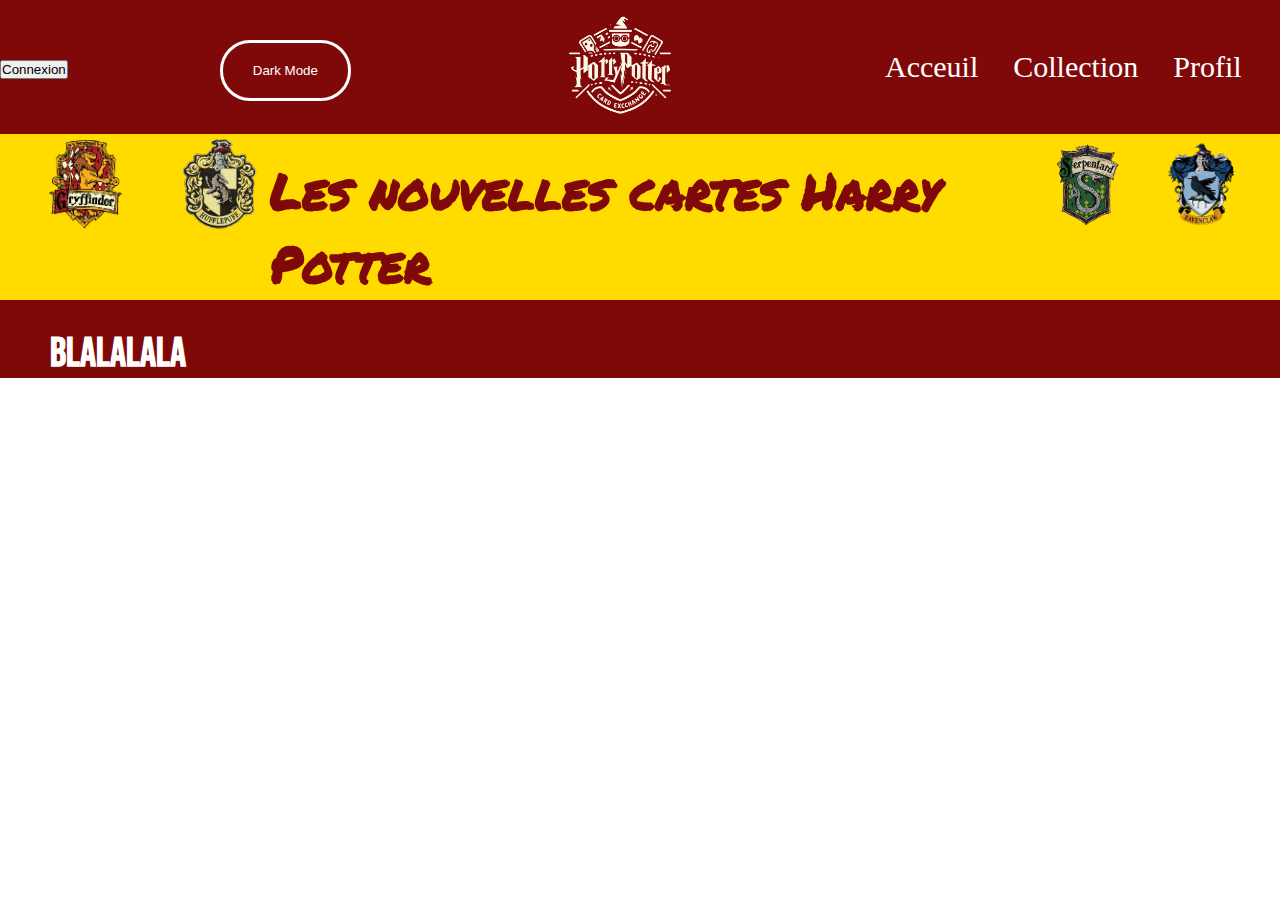
<file: index.html>
<!DOCTYPE html>
<html lang="en">

<head>
    <meta charset="UTF-8">
    <meta name="viewport" content="width=device-width, initial-scale=1.0">
    <link rel="stylesheet" href="style.css">
    <link rel="stylesheet" href="collection.html">
    <title>Harry Potter</title>
</head>

<body>
    <header>
        <nav>
            <div class="btn">
                <button class="login-btn">Connexion</button>
            </div>
            <div class="darkmodecustom">
                <div class="dark-mode">
                    <button class="darkmode-btn" onclick="toggleDarkMode()">Dark Mode</button>
                </div>
            </div>
           
            <div class="logo">
                <img src="image/logo.png" alt="Logo du site">
            </div>
            <ul class="menu">
                <li><a href="index.html">Acceuil</a></li>
                <li><a href="collection.html">Collection</a></li>
                <li><a href="profil.html">Profil</a></li>
            </ul>
        </nav>
    </header>
    <main>
        <section id="banniere">
            <div class="bannierehp">
                <div class="gauche">
                  <img src="image/gryffindor-removebg-preview.png" alt="Logo Gryffondor">
                  <img src="image/poufsoufle-removebg-preview.png" alt="Logo Poufsouffle">
                </div>
                <h1>Les nouvelles cartes Harry Potter</h1>
                <div class="droite">
                  <img src="image/serpentard-removebg-preview.png" alt="Logo Serpentard">
                  <img src="image/serdaigle-removebg-preview.png" alt="Logo Serdaigle">
                </div>
            </div>
        </section>
        <section id="cartes">
            <h2>BLALALALA</h2>
        </section>
    </main>
    <script src="darkmode.js"></script>
</body>

</html>
</file>
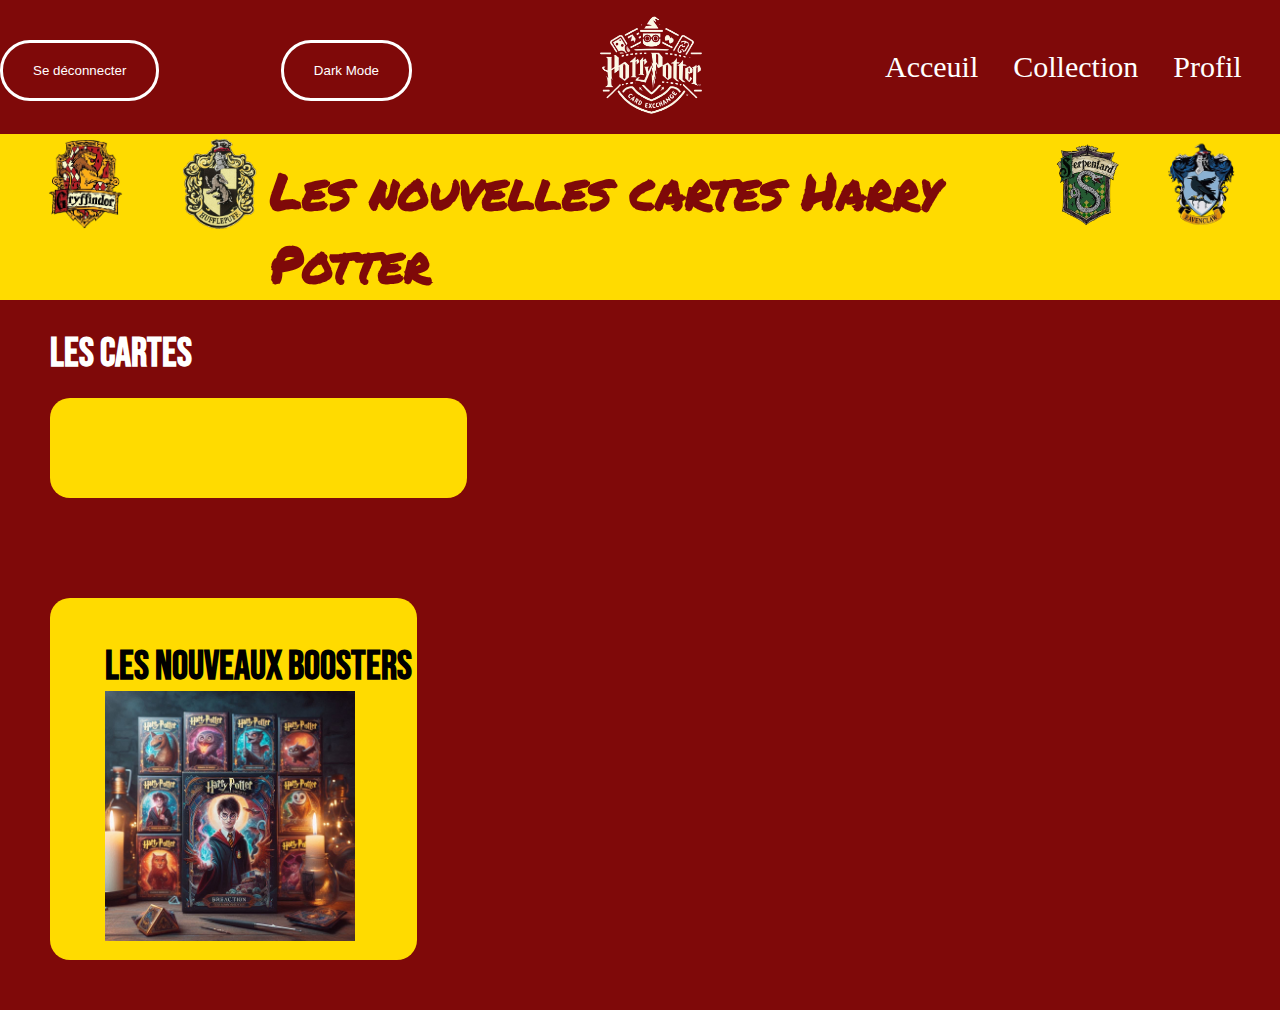
<file: acceuil.html>
<!DOCTYPE html>
<html lang="en">

<head>
    <meta charset="UTF-8">
    <meta name="viewport" content="width=device-width, initial-scale=1.0">
    <link rel="stylesheet" href="style.css">
    <link rel="stylesheet" href="collection.html">
    <title>Harry Potter</title>
</head>

<body>
    <header>
        <nav>
            <div id="content">
                <button id="logout-button">Se déconnecter</button>
            </div>
            <div class="darkmodecustom">
                <div class="dark-mode">
                    <button class="darkmode-btn" onclick="toggleDarkMode()">Dark Mode</button>
                </div>
            </div>

            <div class="logo">
                <img src="image/logo.png" alt="Logo du site">
            </div>
            <ul class="menu">
                <li><a href="acceuil.html">Acceuil</a></li>
                <li><a href="collection.html">Collection</a></li>
                <li><a href="profil.html">Profil</a></li>
            </ul>
        </nav>
    </header>
    <main>
        <section id="banniere">
            <div class="bannierehp">
                <div class="gauche">
                    <img src="image/gryffindor-removebg-preview.png" alt="Logo Gryffondor">
                    <img src="image/poufsoufle-removebg-preview.png" alt="Logo Poufsouffle">
                </div>
                <h1>Les nouvelles cartes Harry Potter</h1>
                <div class="droite">
                    <img src="image/serpentard-removebg-preview.png" alt="Logo Serpentard">
                    <img src="image/serdaigle-removebg-preview.png" alt="Logo Serdaigle">
                </div>
            </div>
        </section>
        <section id="carte-hp">
            <div id="cartes">   
                <h2>Les cartes</h2>
                 <div class="swiper mySwiper">
                <div class="swiper-wrapper">
                  <div class="swiper-slide">
                    <div id="characters"></div>
                  </div>
                <div class="swiper-button-next"></div>
                <div class="swiper-button-prev"></div>
              </div>
            </div>
            <div id="booster">
                <h2>Les nouveaux boosters</h2>
                <img src="image/booster.jpg" alt="Booster Harry Potter">
            </div>
        </section>
     
    </main>
    <script src="darkmode.js"></script>
    <script src="auth.js"></script>
    <script src="slide.js"></script>
    <script src="https://unpkg.com/swiper/swiper-bundle.min.js"></script>
    <script src="api.js"></script>

</body>

</html>
</file>
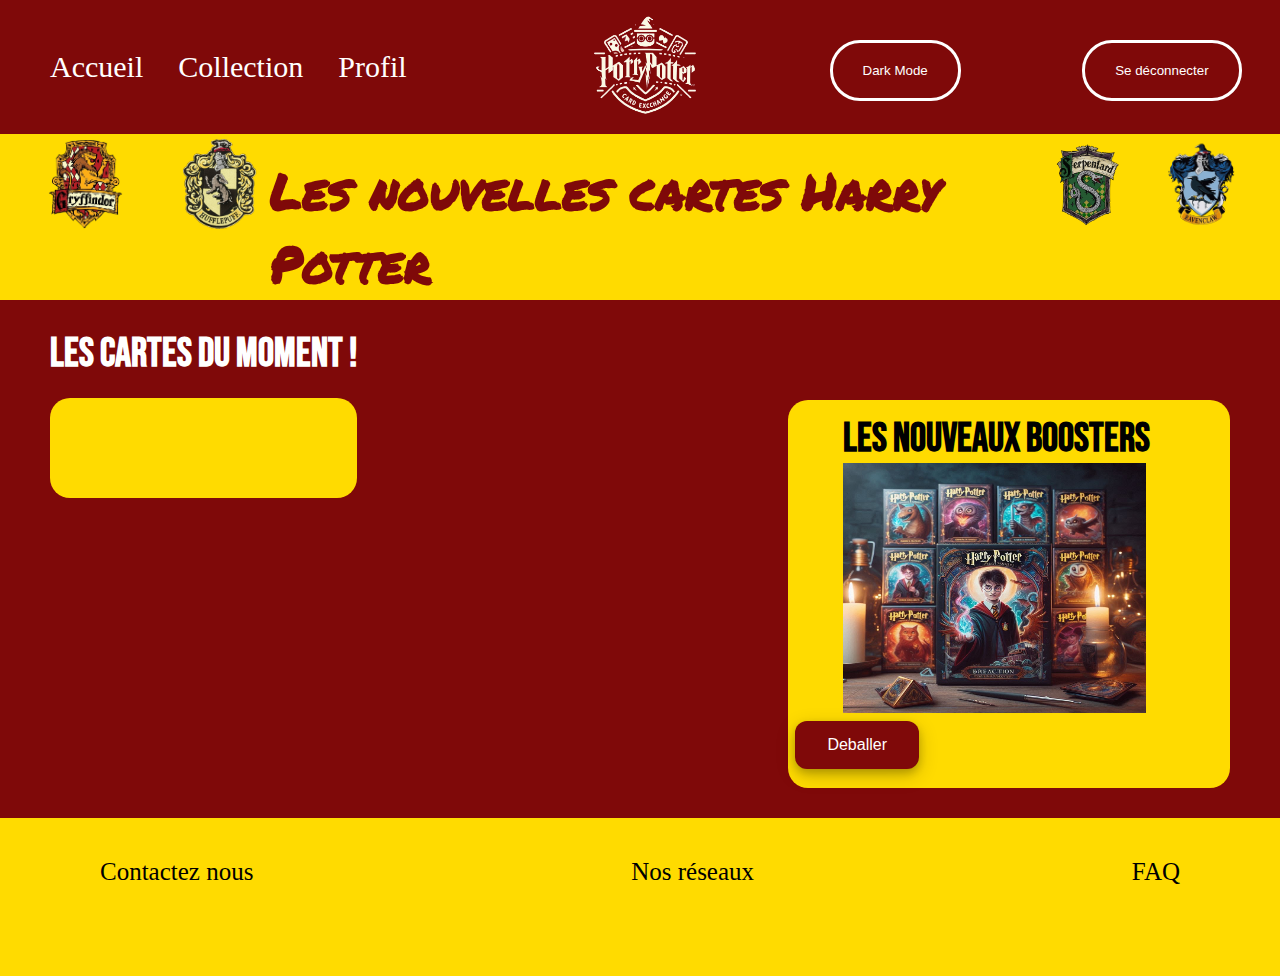
<file: accueil.html>
<!DOCTYPE html>
<html lang="en">

<head>
    <meta charset="UTF-8">
    <meta name="viewport" content="width=device-width, initial-scale=1.0">
    <link rel="stylesheet" href="style.css">
    <link rel="stylesheet" href="collection.html">
    <script src="https://cdn.jsdelivr.net/npm/swiper@11/swiper-bundle.min.css"></script>
    <title>Harry Potter</title>
</head>

<body>
    <header>
        <nav>
            <div class="nav-links">
                <ul class="menu">
                    <li><a href="accueil.html">Accueil</a></li>
                    <li><a href="collection.html">Collection</a></li>
                    <li><a href="profil.html">Profil</a></li>
                </ul>
            </div>
            <div class="logo">
                <img src="image/logo.png" alt="Logo du site">
            </div>
            <div class="darkmodecustom">
                <div class="dark-mode">
                    <button class="darkmode-btn" onclick="toggleDarkMode()">Dark Mode</button>
                </div>
            </div>
            <div id="content">
                <button id="logout-button">Se déconnecter</button>
            </div>
            <div class="hamburger">
                <img src="image/menu-btn.webp" alt="">
            </div>
        </nav>
    </header>
    <main>
        <section id="banniere">
            <div class="bannierehp">
                <div class="gauche">
                    <img src="image/gryffindor-removebg-preview.png" alt="Logo Gryffondor">
                    <img src="image/poufsoufle-removebg-preview.png" alt="Logo Poufsouffle">
                </div>
                <h1>Les nouvelles cartes Harry Potter</h1>
                <div class="droite">
                    <img src="image/serpentard-removebg-preview.png" alt="Logo Serpentard">
                    <img src="image/serdaigle-removebg-preview.png" alt="Logo Serdaigle">
                </div>
            </div>
        </section>
        <section id="carte-hp">
            <div id="cartes">   
                <h2>Les cartes du moment !</h2>
                <div class="swiper mySwiper">
                    <div class="swiper-wrapper">
                      <div class="swiper-slide">
                        <div id="characters"></div>
                      </div>
                      <div class="swiper-slide"></div>
                      <div class="swiper-slide"></div>
                      <div class="swiper-slide"></div>
                      <div class="swiper-slide"></div>
                      <div class="swiper-slide"></div>
                      <div class="swiper-slide"></div>
                      <div class="swiper-slide"></div>
                      <div class="swiper-slide"></div>
                    </div>
                    <div class="swiper-button-next"></div>
                    <div class="swiper-button-prev"></div>
                  </div>
            </div>
            <div id="booster">
                <h2>Les nouveaux boosters</h2>
                <img src="image/booster.jpg" alt="Booster Harry Potter">
                <input type="button" value="Deballer" id="deballer">
            </div>
        </section>
        <footer>
            <ul>
                <li><a href="">Contactez nous</a></li>
                <li><a href="">Nos réseaux</a></li>
                <li><a href="">FAQ</a></li>
            </ul>
        </footer>
     
    </main>
    <script src="darkmode.js"></script>
    <script src="auth.js"></script>
    <script src="slide.js"></script>
    <script src="https://cdn.jsdelivr.net/npm/swiper@11/swiper-bundle.min.css"></script>
    <script src="api.js"></script>
    <script src="sidebar.js"></script>
    <script src="booster.js"></script>

</body>

</html>
</file>
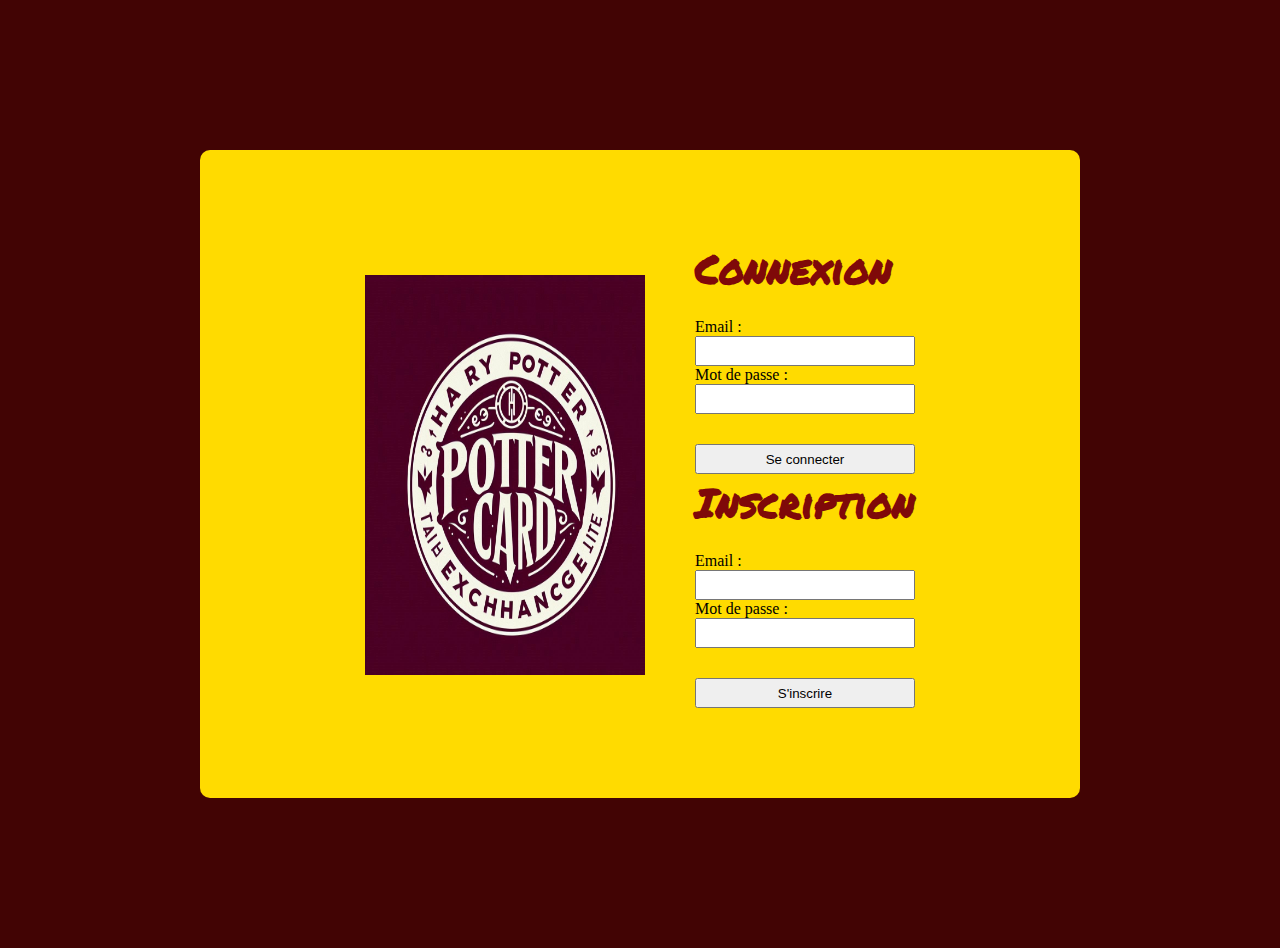
<file: login.html>
<!DOCTYPE html>
<html lang="fr">

<head>
    <meta charset="UTF-8">
    <meta name="viewport" content="width=device-width, initial-scale=1.0">
    <title>Connexion et Inscription</title>
    <link rel="stylesheet" href="style.css">
</head>

<body id="login">
    <div id="container">
        <img src="image/connexion.jpg" alt="Logo connexion">
        <div class="log">
            <div id="login-container">
                <h2>Connexion</h2>
                <form id="login-form">
                    <label for="login-email">Email :</label>
                    <input type="email" id="login-email" required>
                    <label for="login-password">Mot de passe :</label>
                    <input type="password" id="login-password" required>
                    <button type="submit">Se connecter</button>
                </form>
            </div>
            <div id="register-container">
                <h2>Inscription</h2>
                <form id="register-form">
                    <label for="register-email">Email :</label>
                    <input type="email" id="register-email" required>
                    <label for="register-password">Mot de passe :</label>
                    <input type="password" id="register-password" required>
                    <button type="submit">S'inscrire</button>
                </form>
            </div>
        </div>
    </div>
    <script src="auth.js"></script>
</body>

</html>
</file>
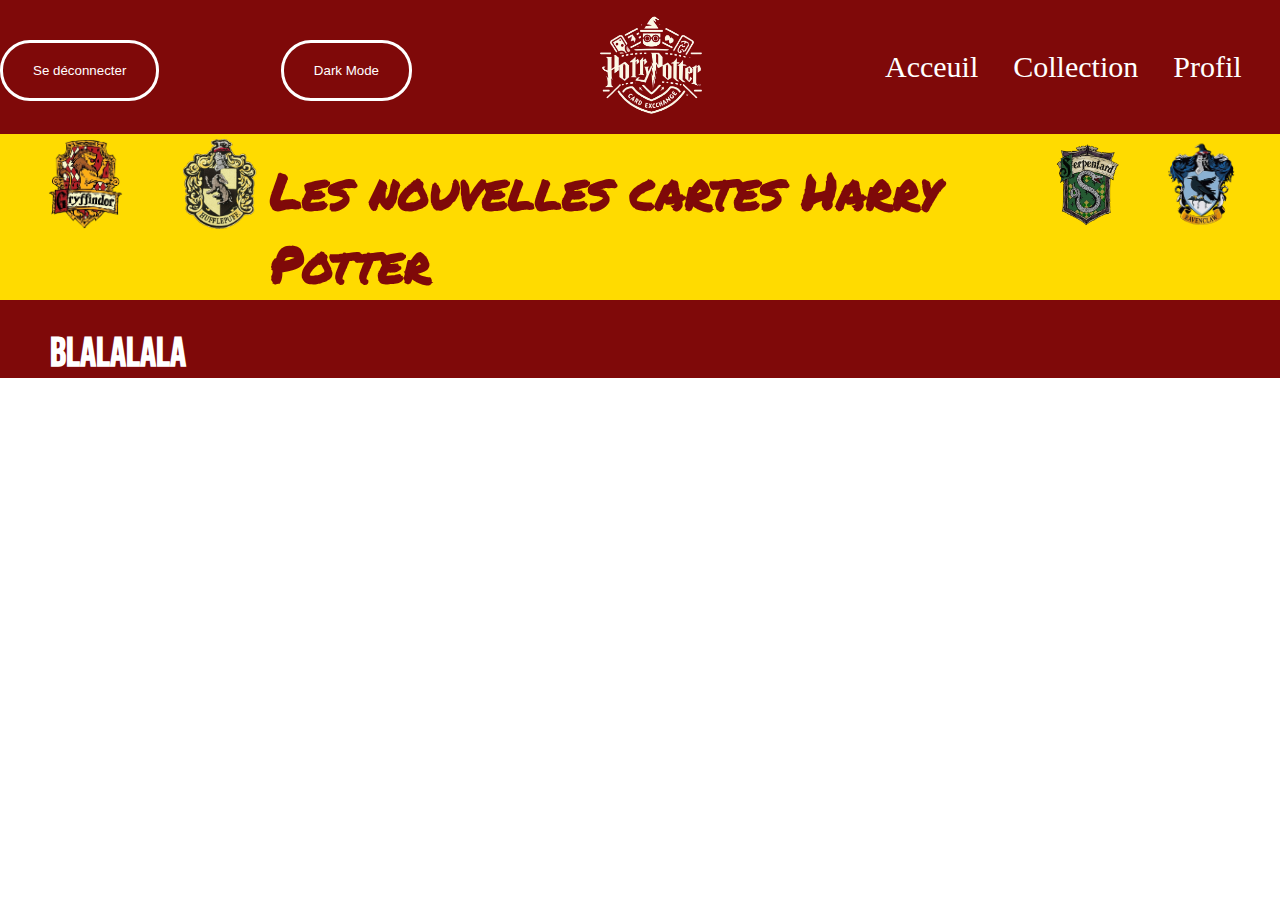
<file: logout.html>
<!DOCTYPE html>
<html lang="en">

<head>
    <meta charset="UTF-8">
    <meta name="viewport" content="width=device-width, initial-scale=1.0">
    <link rel="stylesheet" href="style.css">
    <link rel="stylesheet" href="collection.html">
    <title>Harry Potter</title>
</head>

<body>
    <header>
        <nav>
            <div id="content">
                <button id="logout-button">Se déconnecter</button>
            </div>
            <div class="darkmodecustom">
                <div class="dark-mode">
                    <button class="darkmode-btn" onclick="toggleDarkMode()">Dark Mode</button>
                </div>
            </div>

            <div class="logo">
                <img src="image/logo.png" alt="Logo du site">
            </div>
            <ul class="menu">
                <li><a href="logout.html">Acceuil</a></li>
                <li><a href="collection.html">Collection</a></li>
                <li><a href="profil.html">Profil</a></li>
            </ul>
        </nav>
    </header>
    <main>
        <section id="banniere">
            <div class="bannierehp">
                <div class="gauche">
                    <img src="image/gryffindor-removebg-preview.png" alt="Logo Gryffondor">
                    <img src="image/poufsoufle-removebg-preview.png" alt="Logo Poufsouffle">
                </div>
                <h1>Les nouvelles cartes Harry Potter</h1>
                <div class="droite">
                    <img src="image/serpentard-removebg-preview.png" alt="Logo Serpentard">
                    <img src="image/serdaigle-removebg-preview.png" alt="Logo Serdaigle">
                </div>
            </div>
        </section>
        <section id="cartes">
            <h2>BLALALALA</h2>
        </section>
    </main>
    <script src="darkmode.js"></script>
    <script src="auth.js"></script>

</body>

</html>
</file>
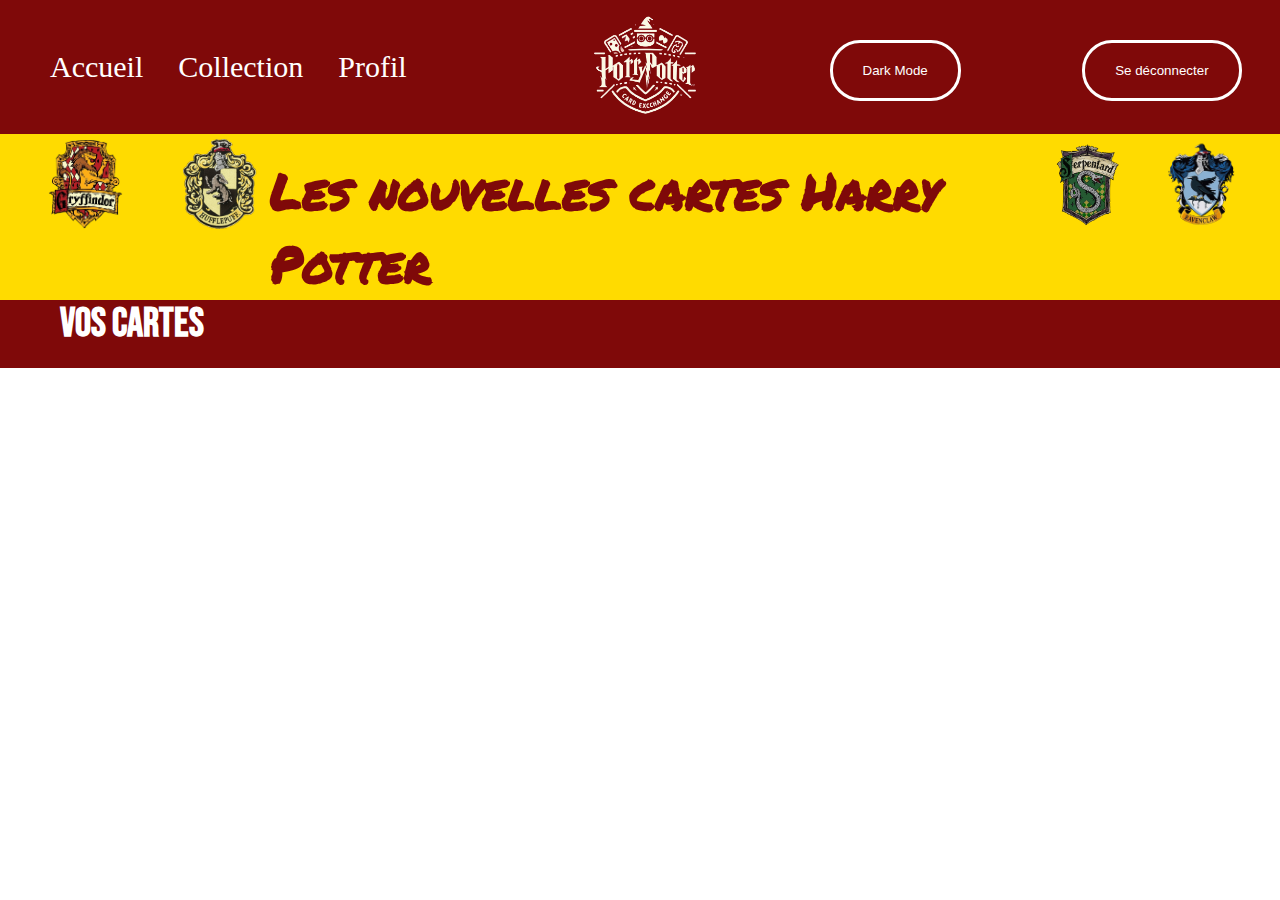
<file: profil.html>
<!DOCTYPE html>
<html lang="en">

<head>
    <meta charset="UTF-8">
    <meta name="viewport" content="width=device-width, initial-scale=1.0">
    <link rel="stylesheet" href="style.css">
    <link rel="stylesheet" href="collection.html">
    <title>Harry Potter</title>
</head>

<body id="profil-utilisateur">
    <header>
        <nav>
            <div class="nav-links">
                <ul class="menu">
                    <li><a href="accueil.html">Accueil</a></li>
                    <li><a href="collection.html">Collection</a></li>
                    <li><a href="profil.html">Profil</a></li>
                </ul>
            </div>
            <div class="logo">
                <img src="image/logo.png" alt="Logo du site">
            </div>
            <div class="darkmodecustom">
                <div class="dark-mode">
                    <button class="darkmode-btn" onclick="toggleDarkMode()">Dark Mode</button>
                </div>
            </div>
            <div id="content">
                <button id="logout-button">Se déconnecter</button>
            </div>
            <div class="hamburger">
                <img src="image/menu-btn.webp" alt="">
            </div>
        </nav>
    </header>
    <main>
        <section id="banniere">
            <div class="bannierehp">
                <div class="gauche">
                    <img src="image/gryffindor-removebg-preview.png" alt="Logo Gryffondor">
                    <img src="image/poufsoufle-removebg-preview.png" alt="Logo Poufsouffle">
                </div>
                <h1>Les nouvelles cartes Harry Potter</h1>
                <div class="droite">
                    <img src="image/serpentard-removebg-preview.png" alt="Logo Serpentard">
                    <img src="image/serdaigle-removebg-preview.png" alt="Logo Serdaigle">
                </div>
            </div>
        </section>
        <section id="profil-cartes">
            <h2>Vos cartes</h2>
            <div class="filter-container">
                <div id="characters-collection"></div>
            </div>
        </section>
        
    </main>
    <script src="darkmode.js"></script>
    <script src="auth.js"></script>
    <script src="profil.js"></script>
    <script src="sidebar.js"></script>

</body>

</html>
</file>
<file: style.css>
@font-face {
    font-family: Permanent ;
    src: url(fonts/PermanentMarker-Regular.ttf);
   
}

@font-face{
    font-family: Bebas;
    src: url(fonts/BebasNeue-Regular.ttf);
}

*{
    margin: 0;
    padding: 0;
    box-sizing: border-box;
}

header{
    background-color: #7f0909;
}

nav{
    display: flex;
    justify-content: space-between;
    width: 97%;
}

main{
    background-color: #7f0909;
}

/*style page connexion*/

#login{
    background-color: #420404;
}

#container{
    background-color:#ffdb00;
    justify-content: center;
    margin: 150px 200px;
    padding: 90px;
    border-radius: 10px;
    display: flex;
    gap: 50px;
}

#container img{
    height: 400px;
    width: 40%;
    margin-top: 35px;
}

.hamburger{
    display: none;
    color: white;
}

.hamburger img{
    height: 100px;
    margin-top: 20px;
}

.log{
    display: flex;
    flex-direction: column;
}

.log h2{
    font-family: Permanent;
    color:#7f0909;
    font-size: 40px;
    margin-bottom: 20px;
}

#login-form{
    display: flex;
    flex-direction: column;
}

#register-form{
    display: flex;
    flex-direction: column;
}

#login-form input{
    height: 30px;
    width: 100%;
}

#register-form input{
    height: 30px;
    width: 100%;
}

#login-form button{
    height: 30px;
    margin-top: 30px;
}

#register-form button{
    height: 30px;
    margin-top: 30px;
}


/*header*/


.btn{
    margin-top: 60px;
}

.darkmodecustom{
    margin-top: 40px;
}

.dark-mode header {
    background-color: #2A623D;
}

.dark-mode #banniere{
    background-color:  #222f5b;
} 

.dark-mode #carte-hp {
    background-color: #2A623D;
}

.dark-mode #booster{
    background-color: #222f5b;
}

.dark-mode #characters{
    background-color: #222f5b;
}

.darkmode-btn{
    border: solid 3px;
    color: #fff;
    padding: 20px 30px;
    border-radius: 3px;
    cursor: pointer;
    background: none;
    border-radius: 30px;
}

.dark-mode #booster h2{
    color: #fff;
}

.dark-mode #cartes{
    background-color: #2A623D;
}

.dark-mode #cartes input{
    background-color:#222f5b;
}

.dark-mode footer{
    background-color:#222f5b;
}

.dark-mode #profil-cartes{
    background-color:#2A623D ;
}

#content button{
    border: solid 3px;
    color: #fff;
    padding: 20px 30px;
    border-radius: 3px;
    cursor: pointer;
    background: none;
    border-radius: 30px;
    margin-top: 40px;
}

#content button:hover{
    background-color: #ffdb00;
}

.darkmode-btn:hover{
    background-color: #ffdb00;
}

.logo img{
    height: 130px;
    margin-left: 50px;
}

ul.menu{
    display: flex;
    list-style: none;
    gap: 35px;
    margin-top: 50px;
    margin-left: 50px;
}

ul.menu li a {
    color: white;
    text-decoration: none;
    font-size: 30px; 
}

ul.menu li a:hover{
    color: #ffdb00;
    
}

nav .menu-hamburger{
    display: none;
}

/*style banniere*/

#banniere{
    background-color: #ffdb00;
}

.bannierehp{
    display: flex;
    justify-content: space-between;
}

.droite{
    display: flex;
}

.gauche{
    display: flex;
}

.gauche img{
    height: 100px;
    padding: 5px;
}

.droite img{
    height: 100px;
    padding: 5px;
}

h1{
    font-family: Permanent;
    margin-top: 20px;
    font-size: 50px;
    color: #7f0909;
}

#carte-hp{
    display: flex;
    justify-content: space-between
}


#profil-cartes h2{
    color: #fff;
    margin-left: 60px;
    font-size: 40px;
    font-family: Bebas;
}

#cartes h2{
    color: #fff;
    margin-left: 50px;
    font-size: 40px;
    font-family: Bebas;
    margin-top: 30px;
}

#booster h2{
    color: black;
    margin-left: 50px;
    font-size: 40px;
    font-family: Bebas;
}

#cartes input{
    margin-bottom: 20px;
    height: 40px;
    width: 25%;
    border-radius: 4px;
    margin-left: 60px;
    margin-top: 20px;
    background-color:#ffdb00; 
    border: none; 
    color:#7f0909; 
    padding: 15px 32px; 
    text-align: center; 
    text-decoration: none; 
    display: inline-block; 
    font-size: 16px; 
    border-radius: 12px; 
    transition: background-color 0.3s ease; /
}

#cartes ul{
    display: flex;
    gap: 55px;
}

.dark-mode h1{
    color: #fff;
}

#booster{
    margin-top: 100px;
    background-color: #ffdb00;
    border-radius: 20px;
    margin-left: 50px;
    padding: 15px 5px;
    margin-right: 50px;
    margin-bottom: 30px;
}

#booster input{
    display: flex;
    flex-direction: column;
    background-color:#7f0909; 
    border: none; 
    color: white; 
    padding: 15px 32px; 
    text-align: center; 
    text-decoration: none; 
    display: inline-block; 
    font-size: 16px; 
    margin: 4px 2px; 
    cursor: pointer; 
    border-radius: 12px; 
    box-shadow: 0 4px 8px 0 rgba(0, 0, 0, 0.2), 0 6px 20px 0 rgba(0, 0, 0, 0.19); 
}

#booster input:hover{
    transform: scale(1.1);
    background-color: #420404;
    transition-duration: 1s;
}

#booster img{
    height: 250px;
    margin-left: 50px;
    width: 70%;
}




/*style carte*/

#characters {
    display: flex;
    flex-wrap: wrap;
    gap: 16px;
    margin-top: 20px;
    background-color:#ffdb00;
    border-radius: 20px;
    margin-left: 50px;
    padding: 50px;
    margin-bottom: 30px;
}
.character-carte {
    border: 5px solid black;
    background-color: #F4A460;
    padding: 12px;
    border-radius: 10px;
    box-shadow: 0 4px 8px rgba(0, 0, 0, 0.2);
    width: 180px;
    text-align: center;
    display: flex;
    flex-direction: column;
    align-items: center;
}

#profil-utilisateur .character-carte{
    margin-bottom: 500px;
}


.character-carte img {
    height: 200px;
    width: 100%;
    object-fit: cover;
    border-radius: 10px;
}
.character-carte h2, .character-carte p {
    color: #4B2E2A; 
    margin: 2px 0;
}

.character-carte p{
    font-size: 15px;
}

#cartes {
    list-style-type: none;
    margin-bottom: 20px;
}

#cartes li {
    cursor: pointer;
    font-size: 16px;
    font-weight: bold;
    text-transform: uppercase;
    border-radius: 5px;
    list-style-type: none;
}


#characters-collection{
    display: flex;
    gap: 20px;
    margin-top: 20px;
    margin-left: 60px;
    display: flex;
    flex-wrap: wrap;
}

.character-carte:hover{
   transform: scale(1.1);
   transition-duration: 1s;
   background-color: #f08a30;
}

footer{
    background-color:#ffdb00;
}

footer ul{
    display: flex;
    justify-content: space-between;
    padding-bottom: 90px;
}

footer li{
    margin-top: 40px;
    margin-left: 100px;
    margin-right: 100px;
    list-style-type: none;
}

footer ul li a {
    text-decoration: none;
    font-size: 25px;
    color: black;
}

@media (max-width: 768px){

    #login-form{
        margin-left: 50px;
        margin-right: 10px;
    }

    #register-form{
        margin-left: 50px;
    }

    #login-form input{
        width: 150px;
    }

    #login-form button{
        width: 150px;
    }

    #register-form input{
        width: 150px;
    }

    #register-form button{
        width: 150px;
    }

    #container img{
        height: 200px;
        width: 90%;
        margin-left: 20px;
    }

    .log h2{
        font-size: 25px;
        margin-bottom: 0;
        margin-left: 50px;
    }

    #profil-utilisateur .character-carte{
        margin-bottom: 10px;
    }
    

    #container{
        padding: 50px;
        display: flex;
        flex-direction: column;
    }

    #profil-cartes h2{
        margin-left: 100px;
    }


    .darkmode-btn{
        padding: 10px 20px;
    }

    #content button{
        padding: 10px 20px;
    }

    .nav-links ul.mobile-menu{
        margin-left: 0;
    }
    
    .nav-links ul{
        position: absolute;
        display: flex;
        flex-direction: column;
        background-color: #7f0909;
        width: 100%;
        height: 1000vh;
        margin-left: 0;
        margin-top: 0;
        padding: 300px;
        font-size: 50px;
        margin-left: -100%;
    }

    #banniere h1{
        font-size: 25px;
    }

    .logo img{
        margin-left: 0;
    }

    .hamburger{
        display: block;
        cursor: pointer;
        z-index: 1;
    }

     .line{
        width: 30px;
        height: 3px;
        color: white;
        margin: 6px 0;
        display: block;
    }
    

   .droite img{
    height: 90px;
    padding: 5px;
   }

   .gauche img{
    height: 90px;
    padding: 5px;
   }


    h1{
        margin-top: 0;
    }

  #carte-hp{
    display: flex;
    flex-direction: column;
  }

  #cartes{
    margin-right: 50px;
  }

  .character-carte{
    margin-left: 45px;
    margin-right: 0;
  }

  footer{
    padding-left: 50px;
  }

  footer li{
    margin-left: 0;
  }

  footer ul{
    padding-bottom: 30px;
  }
}

@media (min-width: 769px) and (max-width: 992px){

    #login-form input{
        width: 150px;
    }

    #login-form button{
        width: 150px;
    }

    #register-form input{
        width: 150px;
    }

    #register-form button{
        width: 150px;
    }

    #container img{
        height: 300px;
    }

    .log h2{
        font-size: 25px;
        margin-bottom: 0;
    }

    #profil-utilisateur .character-carte{
        margin-bottom: 10px;
    }


    #container{
        padding: 50px;
    }

    #profil-cartes h2{
        margin-left: 80px;
    }


    #carte-hp{
        display: flex;
        flex-direction: column;
      }

    #characters{
        margin-left: 25px;
        margin-right: 15px;
    }

    .logo img{
        margin-left: 0;
    }


    ul.menu{
        margin-left: 25px;
    }

    ul.menu li a{
        font-size: 25px;
    }

    #content button{
        padding: 10px 20px;
    }

    .darkmode-btn{
        padding: 10px 20px;
    }

    #banniere h1{
        font-size: 35px;
        margin-top: 0;
    }

    .character-carte{
        margin-left: 20px;
    }
}
</file>
